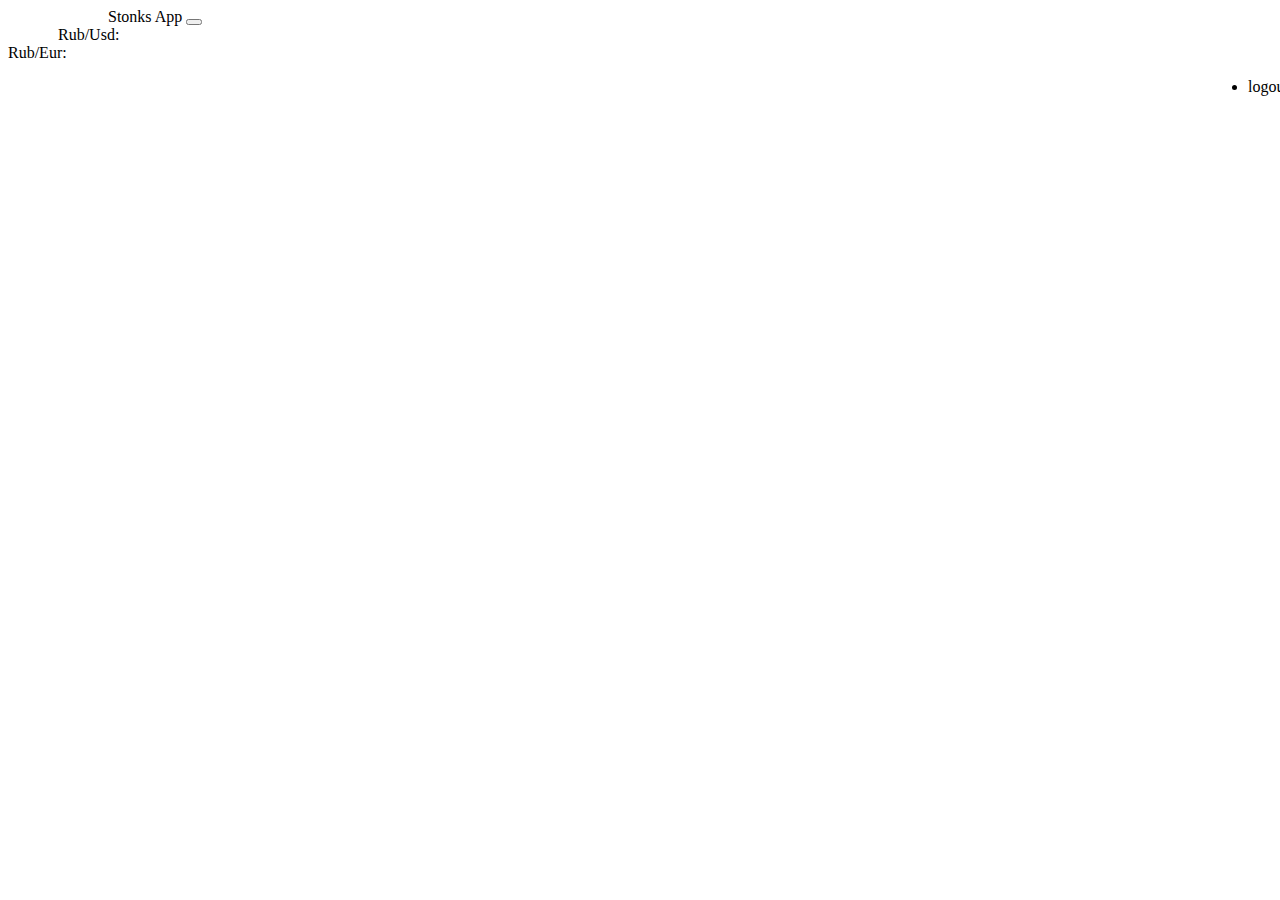
<file: src/main/resources/templates/header.html>
<!DOCTYPE html>
<html lang="en" xmlns:th="http://www.thymeleaf.org">

<head>
  <meta charset="UTF-8">
  <link href="https://cdn.jsdelivr.net/npm/bootstrap@5.0.2/dist/css/bootstrap.min.css" rel="stylesheet"
    integrity="sha384-EVSTQN3/azprG1Anm3QDgpJLIm9Nao0Yz1ztcQTwFspd3yD65VohhpuuCOmLASjC" crossorigin="anonymous">
</head>

<body>
  <div th:fragment="header1">
    <nav class="navbar navbar-expand-lg navbar-dark bg-dark">
      <div class="container-fluid">
        <a class="navbar-brand" th:href="@{/}" style="margin-left:100px;">Stonks App</a>
        <button class="navbar-toggler" type="button" data-bs-toggle="collapse" data-bs-target="#navbarSupportedContent"
          aria-controls="navbarSupportedContent" aria-expanded="false" aria-label="Toggle navigation">
          <span class="navbar-toggler-icon"></span>
        </button>
        <div th:if="${dollar_rate}" class="navbar-brand" style="margin-left: 50px">
          <span>Rub/Usd: </span>
          <div th:text="${dollar_rate}"></div>
        </div>
        <div th:if="${euro_rate}" class="navbar-brand">
          <span>Rub/Eur: </span>
          <div th:text="${euro_rate}"></div>
        </div>
        <div class="collapse navbar-collapse" id="navbarSupportedContent" style="margin-left: 1200px">
          <ul class="navbar-nav me-auto mb-2 mb-lg-0">
            <li class="nav-item">
              <a class="nav-link active" aria-current="page" th:href="@{/logout}">logout</a>
            </li>
          </ul>
        </div>
      </div>
    </nav>
  </div>
</body>

</html>
</file>
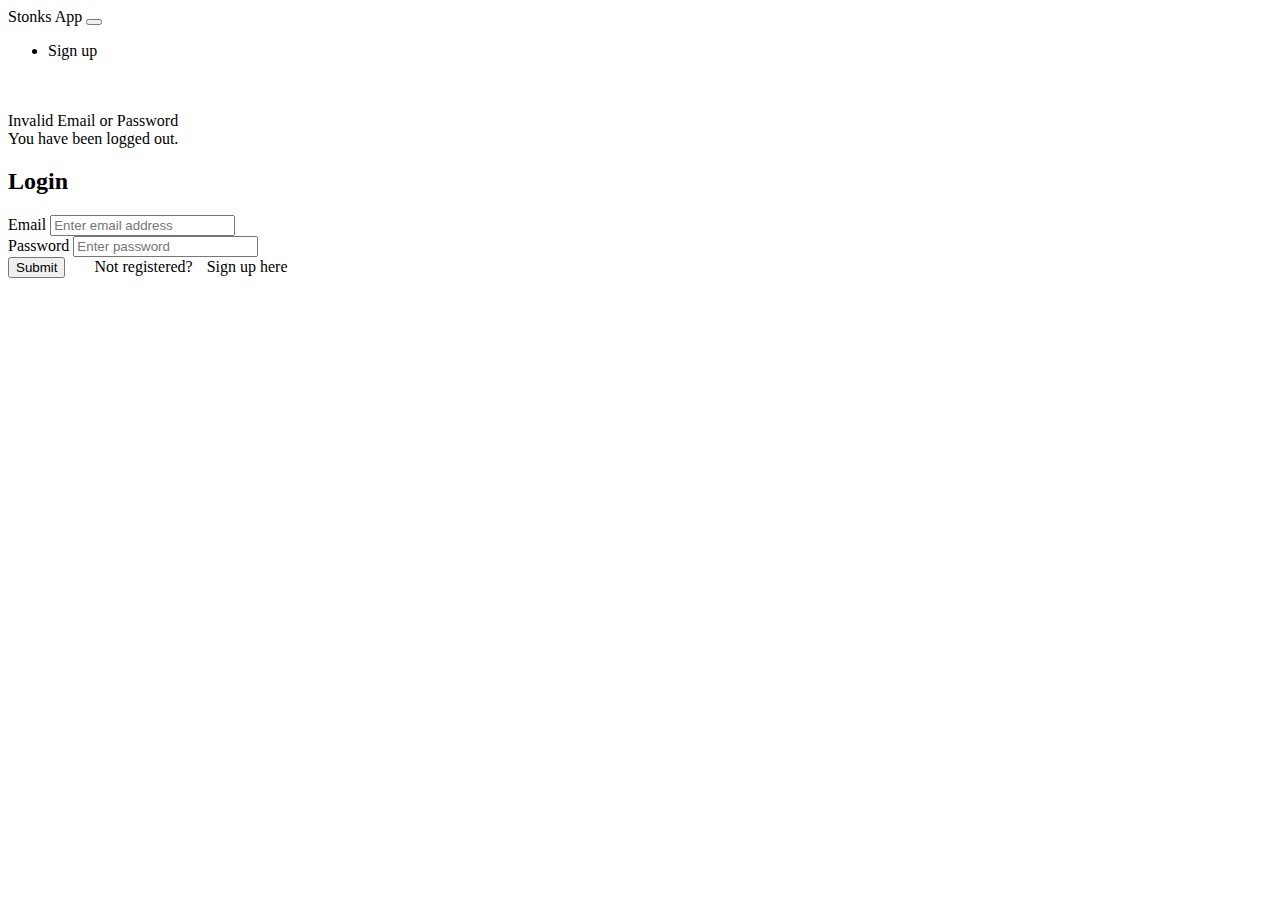
<file: src/main/resources/templates/login.html>
<!DOCTYPE html>
<html lang="en" xmlns:th="http://www.thymeleaf.org">

<head>
  <meta charset="UTF-8">
  <title>Login</title>
  <link href="https://cdn.jsdelivr.net/npm/bootstrap@5.0.2/dist/css/bootstrap.min.css" rel="stylesheet"
    integrity="sha384-EVSTQN3/azprG1Anm3QDgpJLIm9Nao0Yz1ztcQTwFspd3yD65VohhpuuCOmLASjC" crossorigin="anonymous">
</head>

<body>
  <nav class="navbar navbar-expand-lg navbar-dark bg-dark">
    <div class="container-fluid">
      <span class="navbar-brand">Stonks App</span>
      <button class="navbar-toggler" type="button" data-bs-toggle="collapse" data-bs-target="#navbarSupportedContent"
        aria-controls="navbarSupportedContent" aria-expanded="false" aria-label="Toggle navigation">
        <span class="navbar-toggler-icon"></span>
      </button>
      <div class="collapse navbar-collapse" id="navbarSupportedContent">
        <ul class="navbar-nav me-auto mb-2 mb-lg-0">
          <li class="nav-item">
            <a class="nav-link active" aria-current="page" th:href="@{/register}">Sign up</a>
          </li>
        </ul>
      </div>
    </div>
  </nav>
  <br /><br />
  <div class="container">
    <div class="row">
      <div class="col-md-6 offset-md-3">

        <div th:if="${param.error}">
          <div class="alert alert-danger">Invalid Email or Password</div>
        </div>
        <div th:if="${param.logout}">
          <div class="alert alert-success"> You have been logged out.</div>
        </div>

        <div class="card" style="width:100%">
          <div class="card-header">
            <h2 class="text-center">Login</h2>
          </div>
          <div class="card-body">
            <form method="post" role="form" th:action="@{/login}" class="form-horizontal">
              <div class="form-group mb-3">
                <label class="control-label">Email</label>
                <input type="email" id="username" name="username" class="form-control" placeholder="Enter email address"
                  required title="5-30 characters" minlength="4" maxlength="30" />
              </div>
              <div class="form-group mb-3">
                <label class="control-label">Password</label>
                <input type="password" id="password" name="password" class="form-control" placeholder="Enter password"
                  required title="4-30 characters" minlength="4" maxlength="30" />
              </div>
              <div class="form-group mb-3">
                <button type="submit" class="btn btn-primary">Submit</button>
                <span style="margin-left:25px">Not registered?
                  <a th:href="@{/register}" style="margin-left:10px">Sign up here</a>
                </span>
              </div>
            </form>
          </div>
        </div>
      </div>
    </div>
  </div>
</body>

</html>
</file>
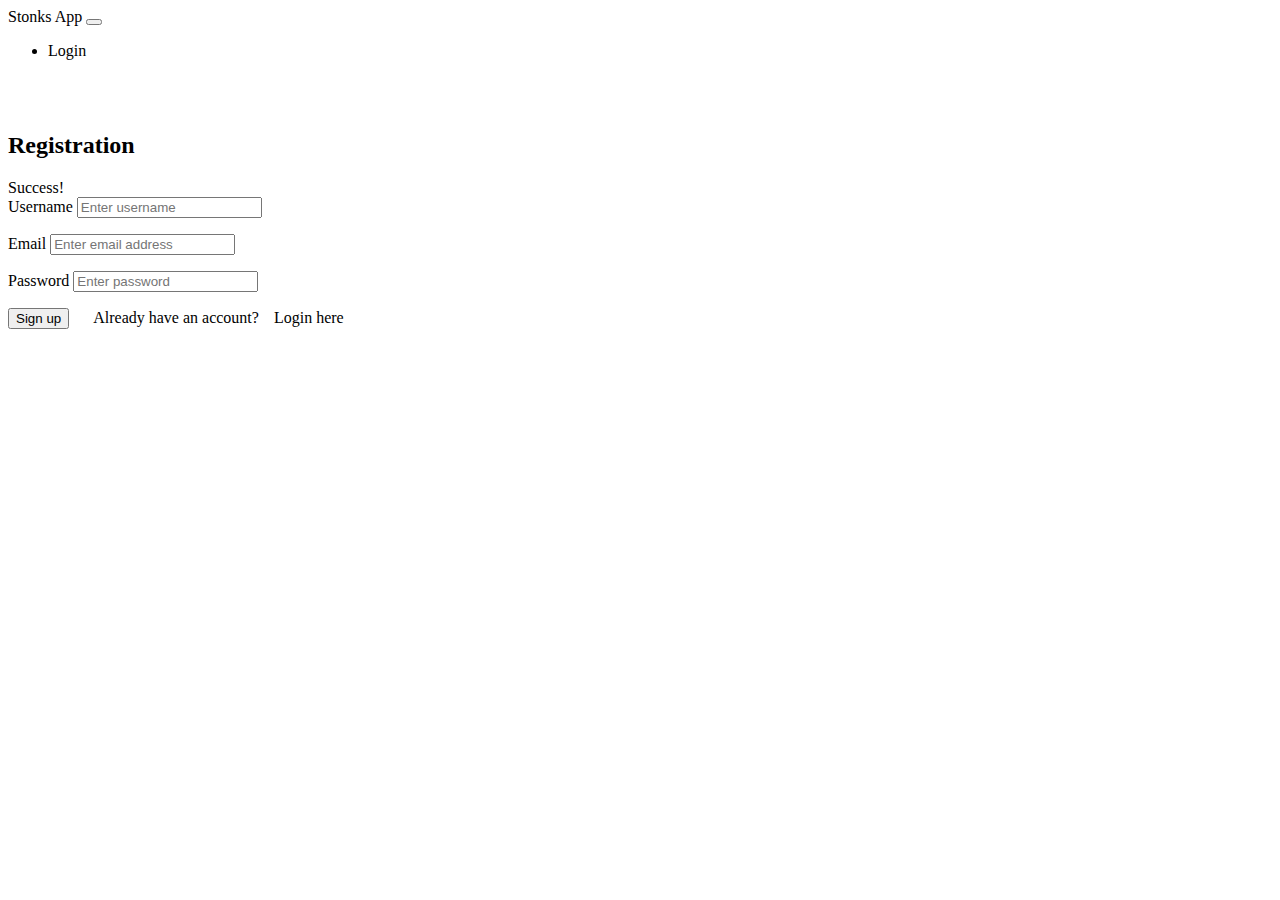
<file: src/main/resources/templates/register.html>
<!DOCTYPE html>
<html lang="en" xmlns:th="http://www.thymeleaf.org">

<head>
  <meta charset="UTF-8">
  <title>Registration and Login System</title>
  <link href="https://cdn.jsdelivr.net/npm/bootstrap@5.0.2/dist/css/bootstrap.min.css" rel="stylesheet"
    integrity="sha384-EVSTQN3/azprG1Anm3QDgpJLIm9Nao0Yz1ztcQTwFspd3yD65VohhpuuCOmLASjC" crossorigin="anonymous">
</head>

<body>
  <nav class="navbar navbar-expand-lg navbar-dark bg-dark">
    <div class="container-fluid">
      <span class="navbar-brand">Stonks App</span>
      <button class="navbar-toggler" type="button" data-bs-toggle="collapse" data-bs-target="#navbarSupportedContent"
        aria-controls="navbarSupportedContent" aria-expanded="false" aria-label="Toggle navigation">
        <span class="navbar-toggler-icon"></span>
      </button>
      <div class="collapse navbar-collapse" id="navbarSupportedContent">
        <ul class="navbar-nav me-auto mb-2 mb-lg-0">
          <li class="nav-item">
            <a class="nav-link active" aria-current="page" th:href="@{/login}">Login</a>
          </li>
        </ul>
      </div>
    </div>
  </nav>
  <br /><br />
  <div class="container">
    <div class="row col-md-6 offset-md-3">
      <div class="card">
        <div class="card-header">
          <h2 class="text-center">Registration</h2>
        </div>
        <div th:if="${param.success}">
          <div class="alert alert-info">
            Success!
          </div>
        </div>
        <div class="card-body">
          <form method="post" role="form" th:action="@{/register/save}" th:object="${user}">

            <div class="form-group mb-3">
              <label class="form-label">Username</label>
              <input class="form-control" id="username" name="username" placeholder="Enter username"
                th:field="*{username}" type="text" required title="4-30 characters" minlength="4" maxlength="30" />
              <p th:errors="*{username}" class="text-danger" th:if="${#fields.hasErrors('username')}"></p>
            </div>

            <div class="form-group mb-3">
              <label class="form-label">Email</label>
              <input class="form-control" id="email" name="email" placeholder="Enter email address" th:field="*{email}"
                type="email" required title="4-30 characters" minlength="4" maxlength="30" />
              <p th:errors="*{email}" class="text-danger" th:if="${#fields.hasErrors('email')}"></p>
            </div>

            <div class="form-group mb-3">
              <label class="form-label">Password</label>
              <input class="form-control" id="password" name="password" placeholder="Enter password"
                th:field="*{password}" type="password" required title="4-30 characters" minlength="4" maxlength="30" />
              <p th:errors="*{password}" class="text-danger" th:if="${#fields.hasErrors('password')}"></p>
            </div>
            <div class="form-group">
              <button class="btn btn-primary" type="submit">Sign up</button>
              <span style="margin-left:20px">Already have an account?<a th:href="@{/login}"
                  style="margin-left: 15px">Login here</a></span>
            </div>
          </form>
        </div>
      </div>
    </div>
  </div>
</body>

</html>
</file>
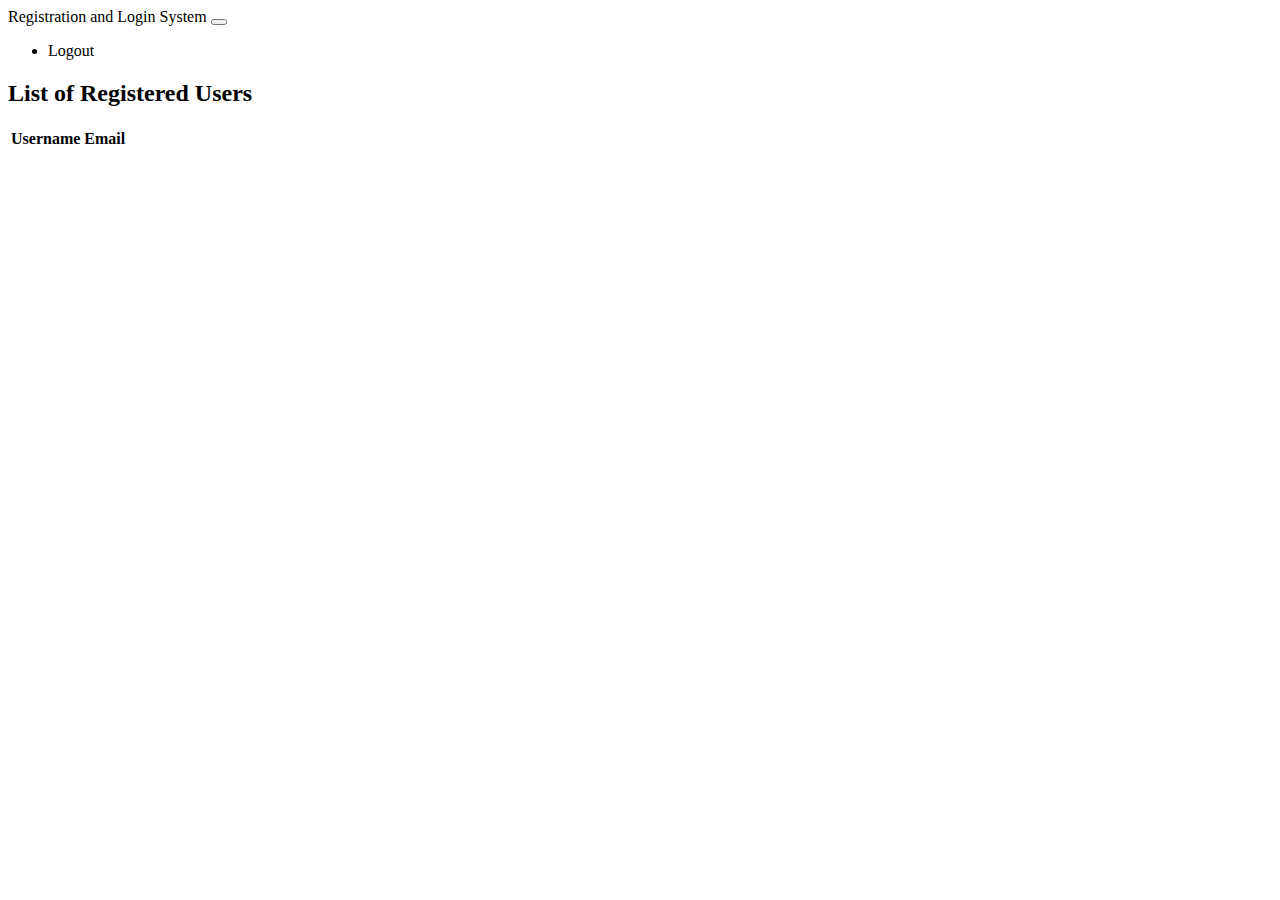
<file: src/main/resources/templates/users.html>
<!DOCTYPE html>
<html lang="en" xmlns:th="http://www.thymeleaf.org">

<head>
  <meta charset="UTF-8">
  <title>Registration and Login System</title>
  <link href="https://cdn.jsdelivr.net/npm/bootstrap@5.0.2/dist/css/bootstrap.min.css" rel="stylesheet"
    integrity="sha384-EVSTQN3/azprG1Anm3QDgpJLIm9Nao0Yz1ztcQTwFspd3yD65VohhpuuCOmLASjC" crossorigin="anonymous">
</head>

<body>
  <nav class="navbar navbar-expand-lg navbar-dark bg-dark">
    <div class="container-fluid">
      <a class="navbar-brand" th:href="@{/index}">Registration and Login System</a>
      <button class="navbar-toggler" type="button" data-bs-toggle="collapse" data-bs-target="#navbarSupportedContent"
        aria-controls="navbarSupportedContent" aria-expanded="false" aria-label="Toggle navigation">
        <span class="navbar-toggler-icon"></span>
      </button>
      <div class="collapse navbar-collapse" id="navbarSupportedContent">
        <ul class="navbar-nav me-auto mb-2 mb-lg-0">
          <li class="nav-item">
            <a class="nav-link active" aria-current="page" th:href="@{/logout}">Logout</a>
          </li>
        </ul>
      </div>
    </div>
  </nav>
  <div class="container">
    <div class="row col-md-10">
      <h2>List of Registered Users</h2>
    </div>
    <table class="table table-bordered table-hover">
      <thead class="table-dark">
        <tr>
          <th>Username</th>
          <th>Email</th>
        </tr>
      </thead>
      <tbody>
        <tr th:each="user : ${users}">
          <td th:text="${user.username}"></td>
          <td th:text="${user.email}"></td>
        </tr>
      </tbody>
    </table>
  </div>
</body>

</html>
</file>
